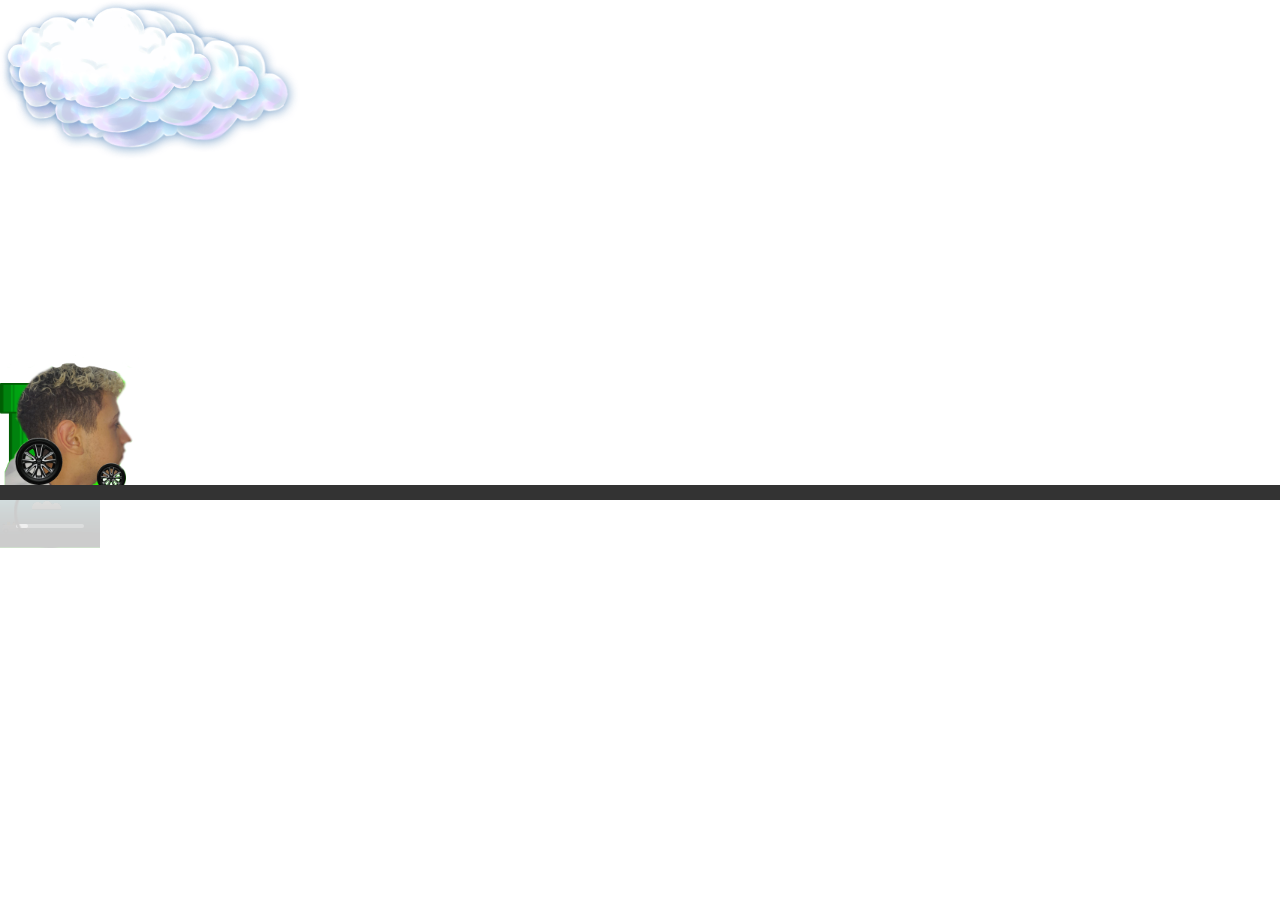
<file: index.html>
<!DOCTYPE html>
<html lang="en">
<head>
    <meta charset="UTF-8">
    <meta name="viewport" content="width=device-width, initial-scale=1.0">
    <title>Datholdo</title>
    <link rel="stylesheet" href="style.css">
    

</head>
    <body>
        

      <div class="game-board">
        <img src="imagens/nuvem.png" class="nuvem">
        <img src="imagens/nuvem.png" class="nuvem2">
        <img src="imagens/nuvem.png" class="nuvem3">
        <img src="./imagens/pipe.png" class="pipe">
        <img src="./imagens/Datoldov.png" class="mario"> 
 
     </div>
     <video src="imagens/um gnomo estava andando em cima do _meme_créditos a davi tutoriais.mp4" autoplay controls loop class="video"></video>
</body>
<script src="js/script.js" defer></script>
</html>
</file>
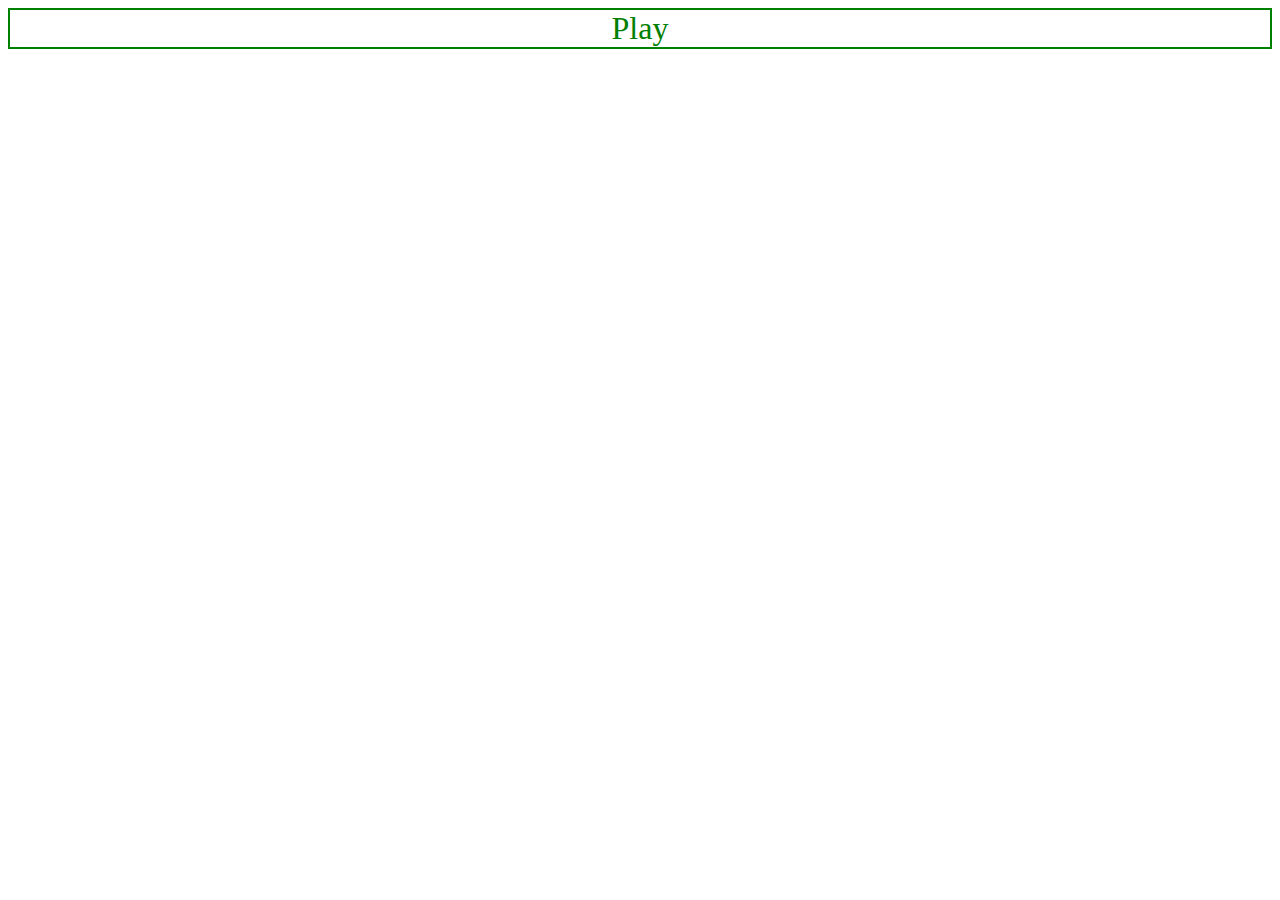
<file: home.html>
<!DOCTYPE html>
<html lang="en">
<head>
    <meta charset="UTF-8">
    <meta name="viewport" content="width=device-width, initial-scale=1.0">
    <title>Datholdo</title>
    <style>
        body{
            background-image:url(https://i.pinimg.com/originals/75/7b/0c/757b0cd634697b72cb377e1a2a2964ac.gif) ;
            background-repeat: no-repeat;
            background-size: cover;
        }

        a{
            background-color:transparent;
            color: green;
            text-decoration: none;
            border: solid 2px green;
            font-size: xx-large;
            display: flex;
            justify-content: center;
            text-align: center;

        }
    </style>
</head>
<body>
    <a href="index.html">Play</a>
</body>
</html>
</file>
<file: style.css>
*{
    margin: 0;
    padding: 0;
    box-sizing: border-box;
}



.game-board{
    width: 100%;
    height: 500px;
    border-bottom: 15px solid #333;
    margin: 0 auto;
    position: relative;
    overflow: hidden;
    background-image:url(https://i.pinimg.com/originals/75/7b/0c/757b0cd634697b72cb377e1a2a2964ac.gif) ;
    background-repeat: no-repeat;
    background-size: contain;

}
.pipe{
    position: absolute;
    bottom: 0;
    width: 80px;
    
    animation: pipe-animation 2s infinite linear;

}
 .mario{
    width: 150px;
    position: absolute;
    bottom: 0;
   
} 

.jump{
    animation: jump 700ms ease-out;
}
.nuvem{
    width: 300px;
    position: absolute;
    animation: nuvem 8s infinite linear;
}

.nuvem2{
    width: 270px;
    position: absolute;
    animation: nuvem2 7s infinite linear;
}
.nuvem3{
    width: 220px;
    position: absolute;
    animation: nuvem2 6s infinite linear;
}
.video{
width: 100px;
opacity: 20%;


}

/* O @keyframe e usado para criar animaçoes 
podendo usar o from como partida da animaçao
e to com final dela */
@keyframes pipe-animation{
    from {
        right: 0;
    }

    to {
        right: 100%;
    }

}
/* tambem no frame pode ser utilizado o % para
terminar o estagio da animaçao como 50% representaque
esta no meio */

 @keyframes jump{

 0% {
    bottom: 0;
 }

 40%{ 
    bottom: 180px;
 }

 50%{ 
    bottom: 180px;
 }

 60%{ 
    bottom: 180px;
 }

 100% {
    bottom: 0px;
 }

} 



@keyframes nuvem{

    from{
        right: 10%;
    }


    to{
        right: 100%;
    }

}
@keyframes nuvem2{

    from{
        right: 0;
    }


    to{
        right: 100%;
    }

}
@keyframes nuvem3{

    from{
        right: 26;
    }


    to{
        right: 100%;
    }

}
</file>
